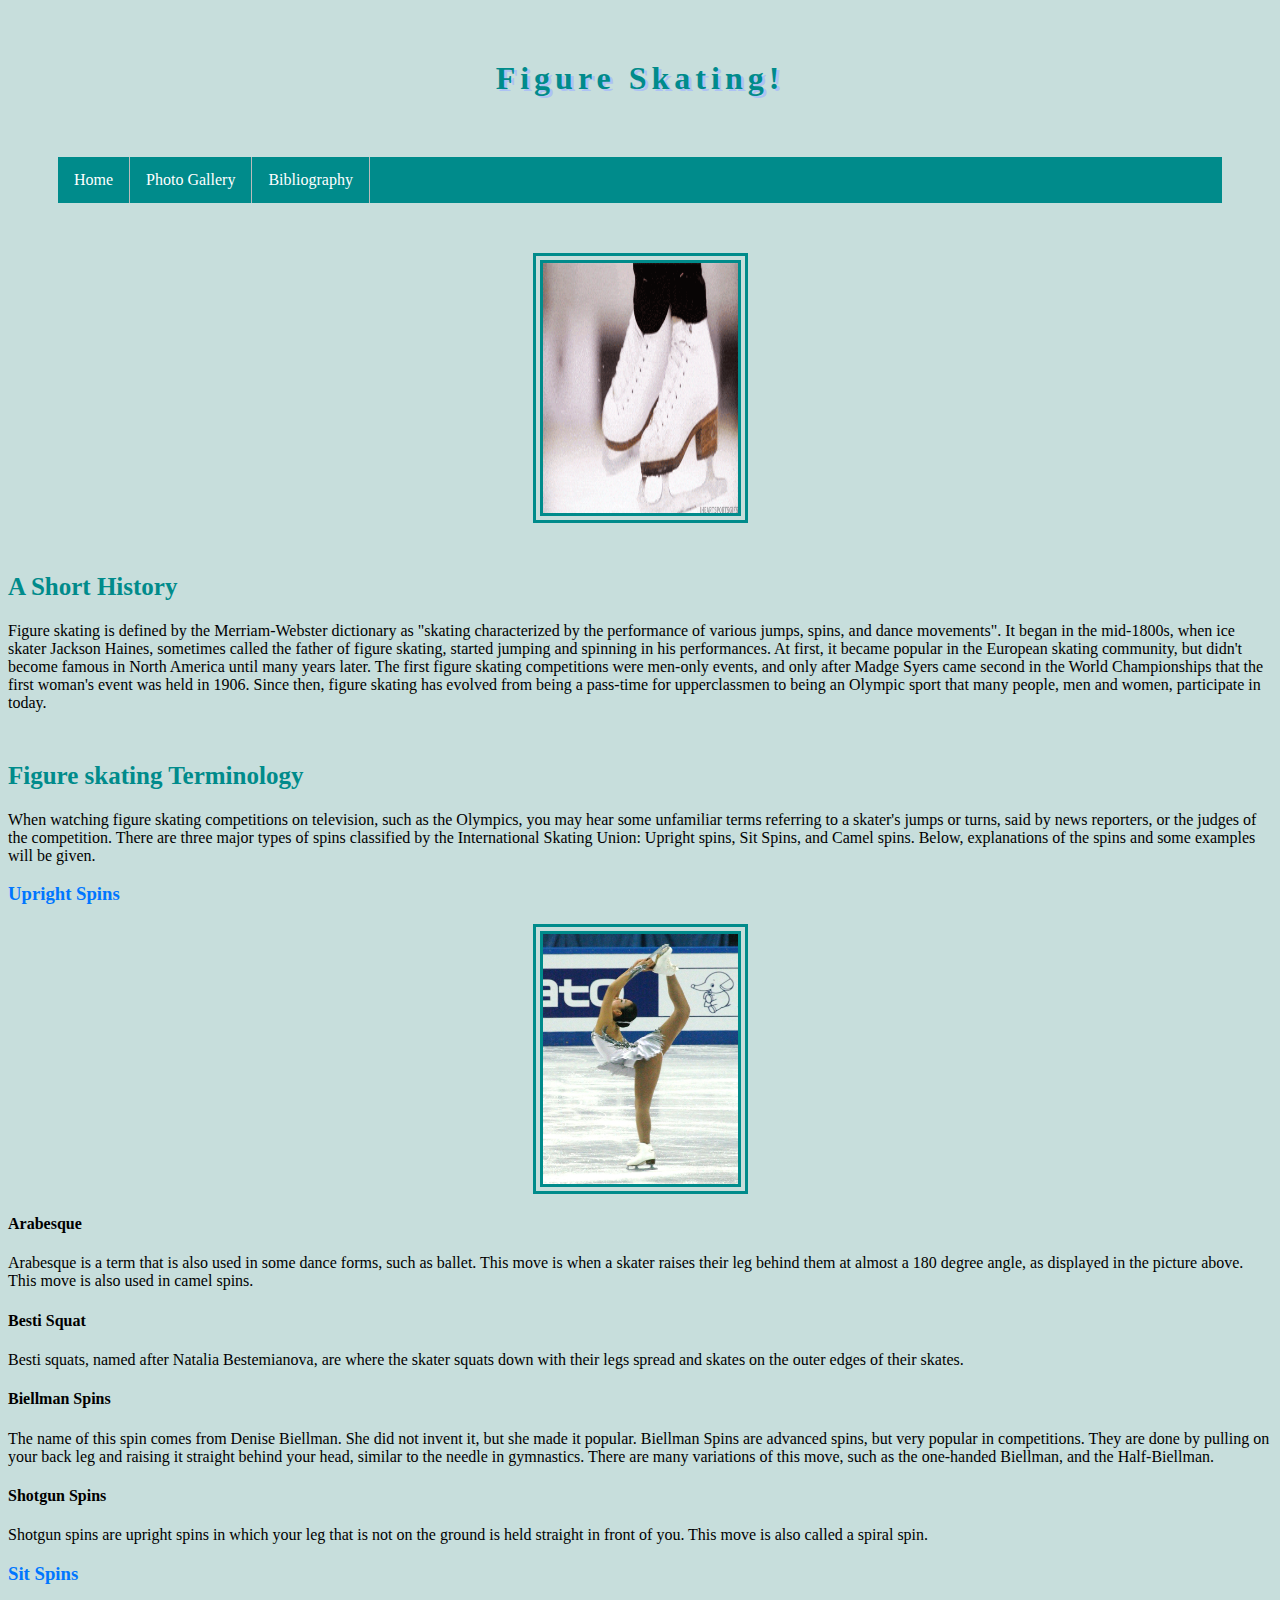
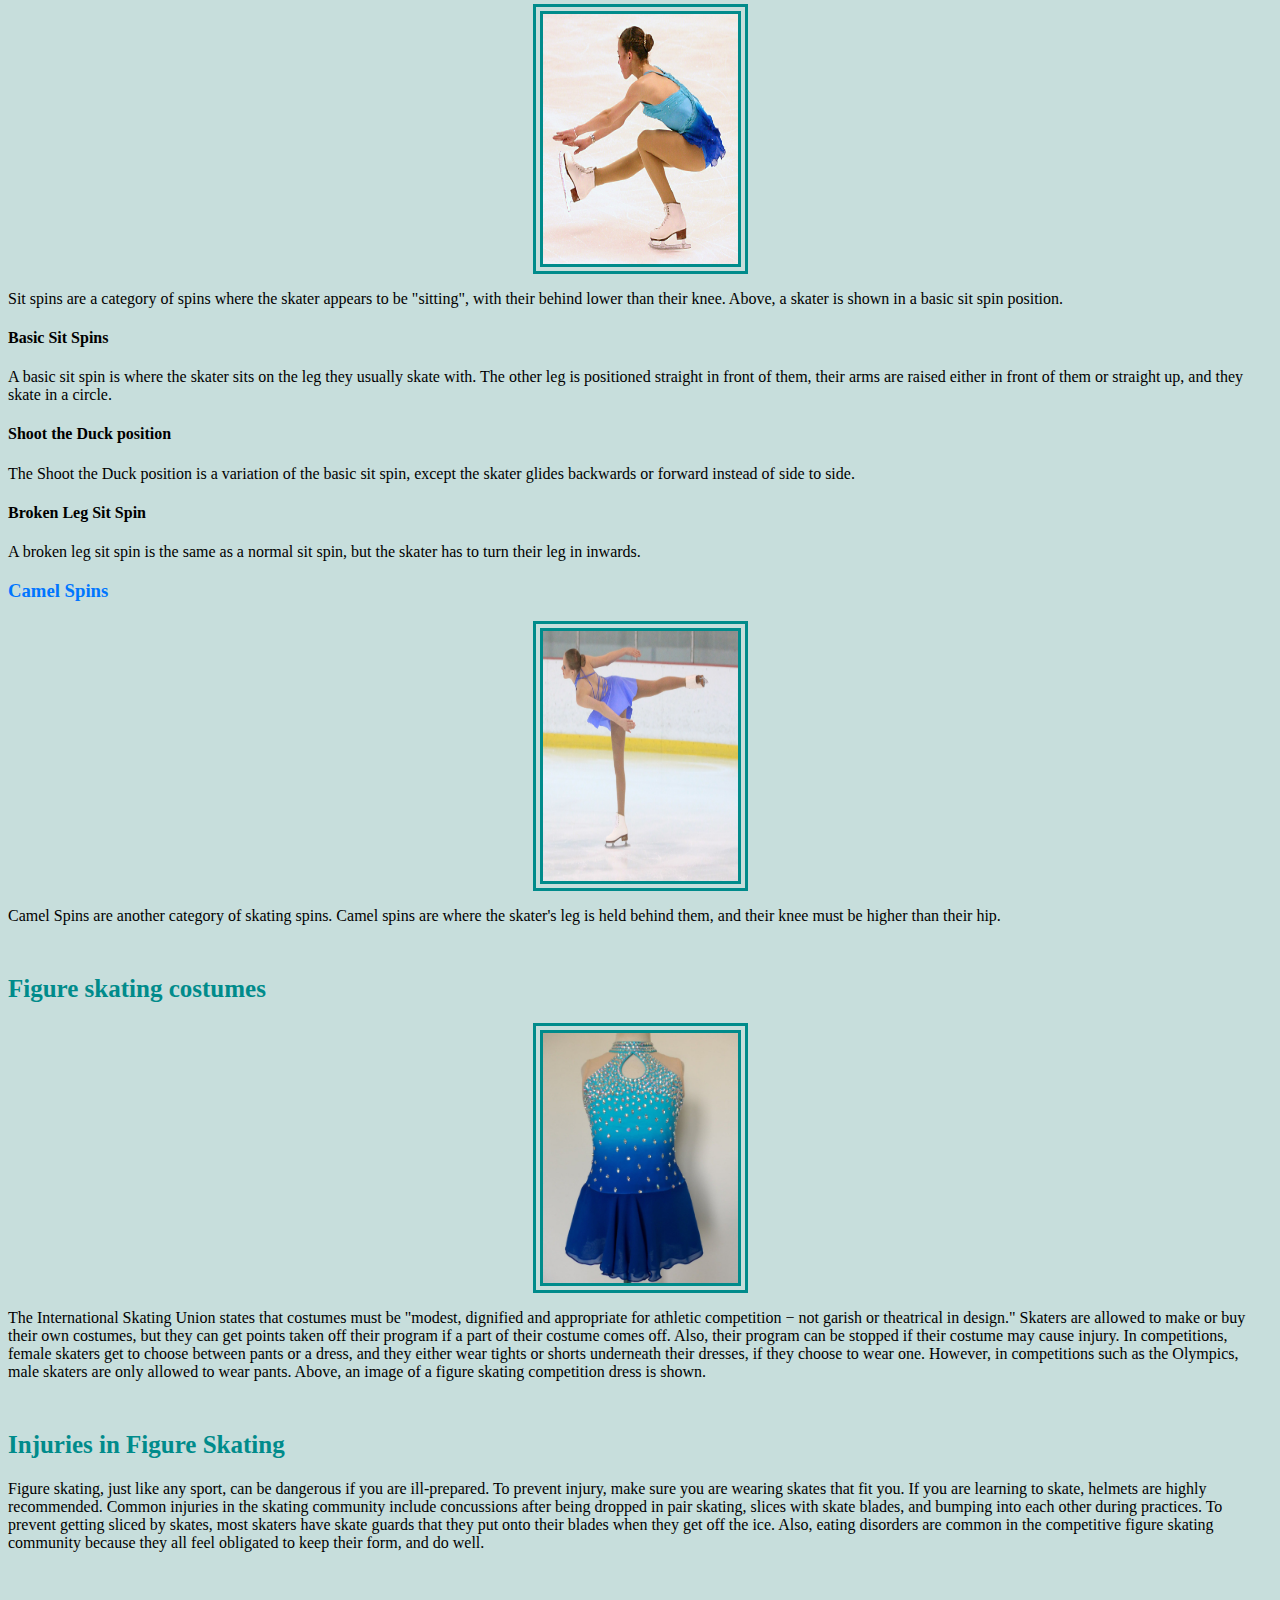
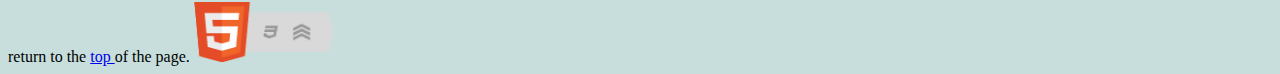
<file: index.html>
<!doctype html> 
<html>
<head> 
<meta charset="UTF-8">
<link rel="stylesheet" type="text/css" href="basic.css"/>
<title> Figure Skating </title>
</head>

<body> 

<h1 id= "top"> Figure Skating! </h1>
	<ul>
	<li><a href= index.html>Home</a></li>
	<li><a href= gallery.html>Photo Gallery</a></li> 
	<li> <a href= bibliography.html> Bibliography</a></li>
	
	</ul> 


<img src= "skatess.gif" alt= "an close-up gif of someone skating" height= "250" width="195" class="picture"> 
	<h2 id= "AShortHistory"> A Short History </h2>
	<p> Figure skating is defined by the Merriam-Webster dictionary as "skating characterized by the performance of various 
	jumps, spins, and dance movements". It began in the mid-1800s, when ice skater Jackson Haines, sometimes called the father
 	of figure skating, started jumping and spinning in his performances. At first, it became popular in the European skating community, but didn't
 	become famous in North America until many years later. The first figure skating competitions were men-only events, and only after Madge Syers 
	came second in the World Championships that the first woman's event was held in 1906. Since then, figure skating has evolved from being a pass-time for upperclassmen to being an Olympic sport that 
	many people, men and women, participate in today. </p>

	<h2 id= "FigureSkatingTerminology"> Figure skating Terminology </h2>
	<p> When watching figure skating competitions on television, such as the Olympics, you may hear some unfamiliar terms referring to a skater's jumps or turns, said by news reporters, or the judges of the competition. 
	There are three major types of spins classified by the International Skating Union: Upright spins, Sit Spins, and Camel spins. Below, explanations of the spins and some examples will be given. </p>


<h3 id= "UprightSpins"> Upright Spins </h3>  <!--category of spins-->

	<img src= "blman.jpeg" alt= "a skater in the biellman position" height= "250" width="195" class="picture">

<h4> Arabesque </h4>
	<p> Arabesque is a term that is also used in some dance forms, such as ballet. This move is when a skater raises their leg behind them at
 almost a 180 degree angle, as displayed in the picture above. This move is also used in camel spins. </p>

<h4> Besti Squat </h4> 

	<p> Besti squats, named after Natalia Bestemianova, are where the skater squats down with their legs spread and skates on the outer edges of 
their skates. </p>

<h4> Biellman Spins </h4>  


	<p> The name of this spin comes from Denise Biellman. She did not invent it, but she made it popular. Biellman Spins are advanced spins, but very 
	popular in competitions. They are done  by pulling on your back leg and raising it straight behind your head, similar to the needle in gymnastics.
	There are many variations of this move, such as the one-handed Biellman, and the Half-Biellman. </p>
<h4>  Shotgun Spins </h4> 

	<p> Shotgun spins are upright spins in which your leg that is not on the ground is held straight in front of you. This move is also called a spiral spin. </p> 


<h3 id= "SitSpins"> Sit Spins</h3> <!--another category, that's why its bolder--> 

	<img src= "sitt.jpeg" alt= "a skater in a sit spin" height= "250" width="195" class="picture">

	<p> Sit spins are a category of spins where the skater appears to be "sitting", with their behind lower than their knee. Above, a skater is shown in a basic sit spin position. </p>

<h4> Basic Sit Spins </h4> 

	<p> A basic sit spin is where the skater sits on the leg they usually skate with. The other leg is positioned straight in front of them, their arms are raised either in front of them or straight up, and they skate in a circle. </p>

<h4> Shoot the Duck position </h4> 

	<p> The Shoot the Duck position is a variation of the basic sit spin, except the skater glides backwards or forward instead of side to side. </p>
<h4> Broken Leg Sit Spin </h4> 

	<p> A broken leg sit spin is the same as a normal sit spin, but the skater has to turn their leg in inwards. </p>

<h3 id= "CamelSpins"> Camel Spins </h3>

	<img src= "cameel.jpeg" alt= "a skater in a camel spin position" height= "250" width="195" class="picture">

<p> Camel Spins are another category of skating spins. Camel spins are where the skater's leg is held behind them, and their knee must be higher 
than their hip. </p>

<h2 id= "FigureSkatingCostumes"> Figure skating costumes </h2>
<img src= "compdress.jpeg" alt= "a blue female figure skating costume" height= "250" width="195" class="picture"> 
<p> The International Skating Union states that costumes must be "modest, dignified and appropriate for athletic competition &minus; not garish or 
theatrical in design." Skaters are allowed to make or buy their own costumes, but they can get points taken off their program if a part of their costume comes off. Also, their program can be stopped if their costume may cause injury. 
In competitions, female skaters get to choose between pants or a dress, and they either wear tights or shorts underneath their dresses, if they choose to wear one. 
However, in competitions such as the Olympics, male skaters are only allowed to wear pants. Above, an image of a figure skating competition dress is shown. </p>


<h2 id= "InjuriesInFigureSkating"> Injuries in Figure Skating </h2> 



	<p id="bottom"> Figure skating, just like any sport, can be dangerous if you are ill-prepared. To prevent injury, make sure you are wearing skates that fit you. If you are learning to skate, helmets are highly recommended. 
Common injuries in the skating community include concussions after being dropped in pair skating, slices with skate blades, and bumping into each other during practices. To prevent getting sliced by skates, 
most skaters have skate guards that they put onto their blades when they get off the ice. Also, eating disorders are common in the competitive figure skating community because they all feel obligated to keep their form, and do well. </p>



return to the <a href= "#Top">top </a> of the page.

<a href="https://validator.w3.org/nu/?doc=http%3A%2F%2Ftouque.ca%2FEC%2Findex.php#file">
  <img src="validator.jpeg" alt="HTML tutorial" style="width:160px;height:60px;border:0;">
</a>
</body>
</file>
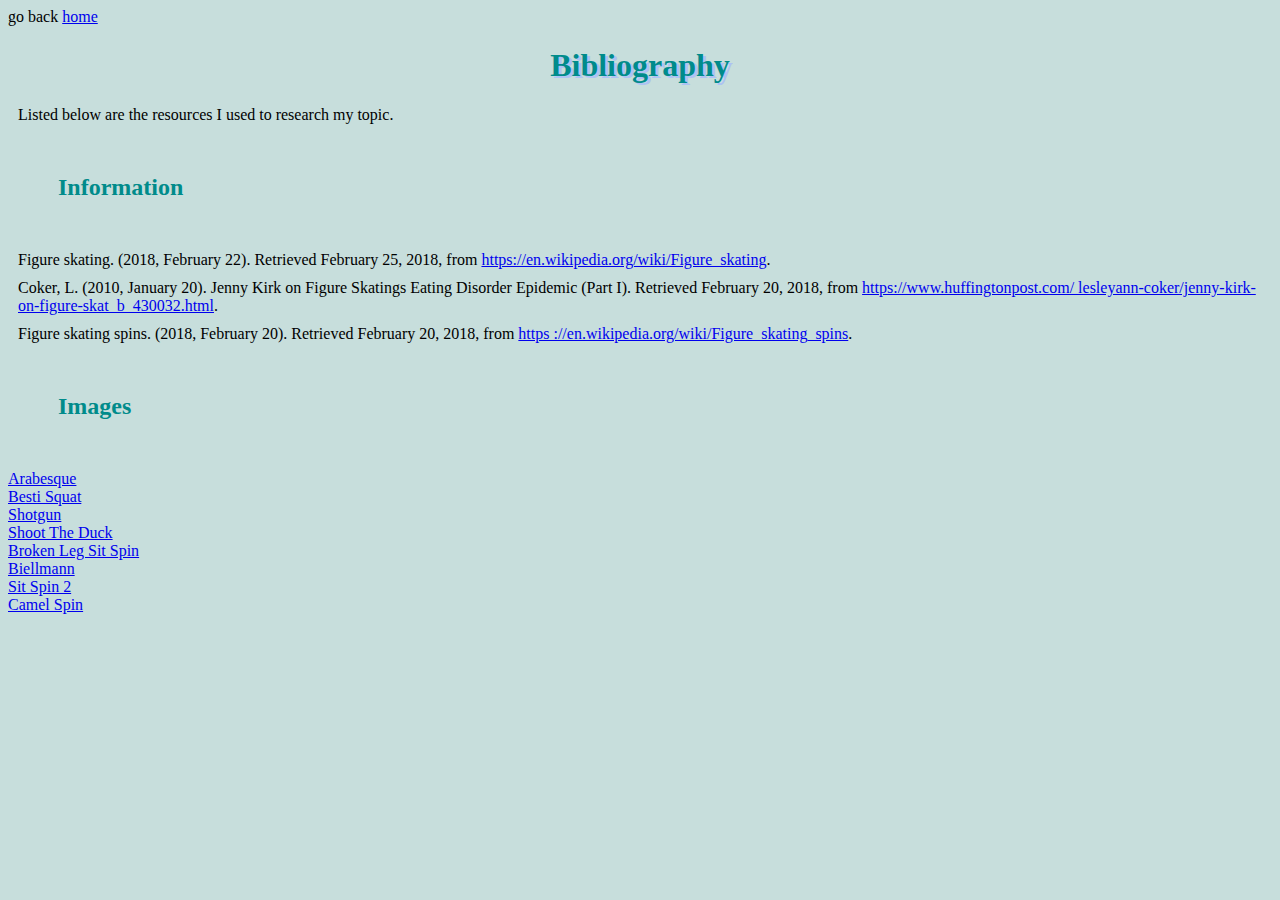
<file: bibliography.html>
<!doctype html> 
<html>
<head> 
<meta charset="UTF-8">
<title> Bibliography </title>

<link rel="stylesheet" type="text/css" href="bibliography.css"/>
</head> 

<body> 
go back <a href= "index.html">home</a>

<h1> Bibliography </h1>

 

<p> Listed below are the resources I used to research my topic.</p>
<h2> Information </h2> 

<p> Figure skating. (2018, February 22). Retrieved February 25, 2018, from <a href="https:
//en.wikipedia.org/wiki/Figure_skating">https://en.wikipedia.org/wiki/Figure_skating</a>.</p> 

<p> Coker, L. (2010, January 20). Jenny Kirk on Figure Skatings Eating Disorder
 Epidemic (Part I). Retrieved February 20, 2018, from <a href= "https://www.huffingtonpost.com/
lesleyann-coker/jenny-kirk-on-figure-skat_b_430032.html">https://www.huffingtonpost.com/
lesleyann-coker/jenny-kirk-on-figure-skat_b_430032.html</a>.</p> 

<p> Figure skating spins. (2018, February 20). Retrieved February 20, 2018, from <a href="https
://en.wikipedia.org/wiki/Figure_skating_spins">https
://en.wikipedia.org/wiki/Figure_skating_spins</a>. </p> 

<h2>Images </h2> 


 <li> <a href= "https://www.pinterest.ca/pin/482870391268648826/"> Arabesque</a> </li>
 <li> <a href= "https://theoreoexperience.com/2011/07/04/holy-rolling-batman-gospel-night-at-skating-rink/"> Besti Squat </a> </li>
 <li> <a href= "http://www.ipernity.com/doc/304817/30422903"> Shotgun</a> 
 <li> <a href= "https://rinksidecafe.wordpress.com/2014/01/20/skating-101-figure-skating-spins/> Sit Spins</a>  </li>
 <li> <a href= "http://www.m-magazine.com/posts/14-celebs-who-love-going-ice-skating-18080/photos/jennette-mccurdy-14000"> Shoot The Duck </a> </li> 
 <li> <a href= "https://www.pinterest.ca/pin/288300813618067691/"> Broken Leg Sit Spin</a>  </li>
 <li> <a href= "http://m.thestar.com.my/story.aspx?sec=lifestyle&link=travel/malaysia/world/2017/12/14/skate-maldives-christmas/> Skates gif</a>  </li>
 <li> <a href= "https://www.thoughtco.com/the-biellmann-figure-skating-move-1282235"> Biellmann</a> </li>
 <li> <a href= "https://commons.wikimedia.org/wiki/File:Sit_spin.jpg"> Sit Spin 2</a> </li>
 <li> <a href= "http://holfigureskating.weebly.com/lesson-3---jumps-spins.html"> Camel Spin </a> </li>
 <li> <a href= "https://www.aliexpress.com/item/blue-figure-skating-dresses-women-competition-ice-skating-dress-custom-ice-clothing-to-figure-free-shipping/32776942542.html> Figure Skating Costume</a>  </li>



</body> 
</html>
</file>
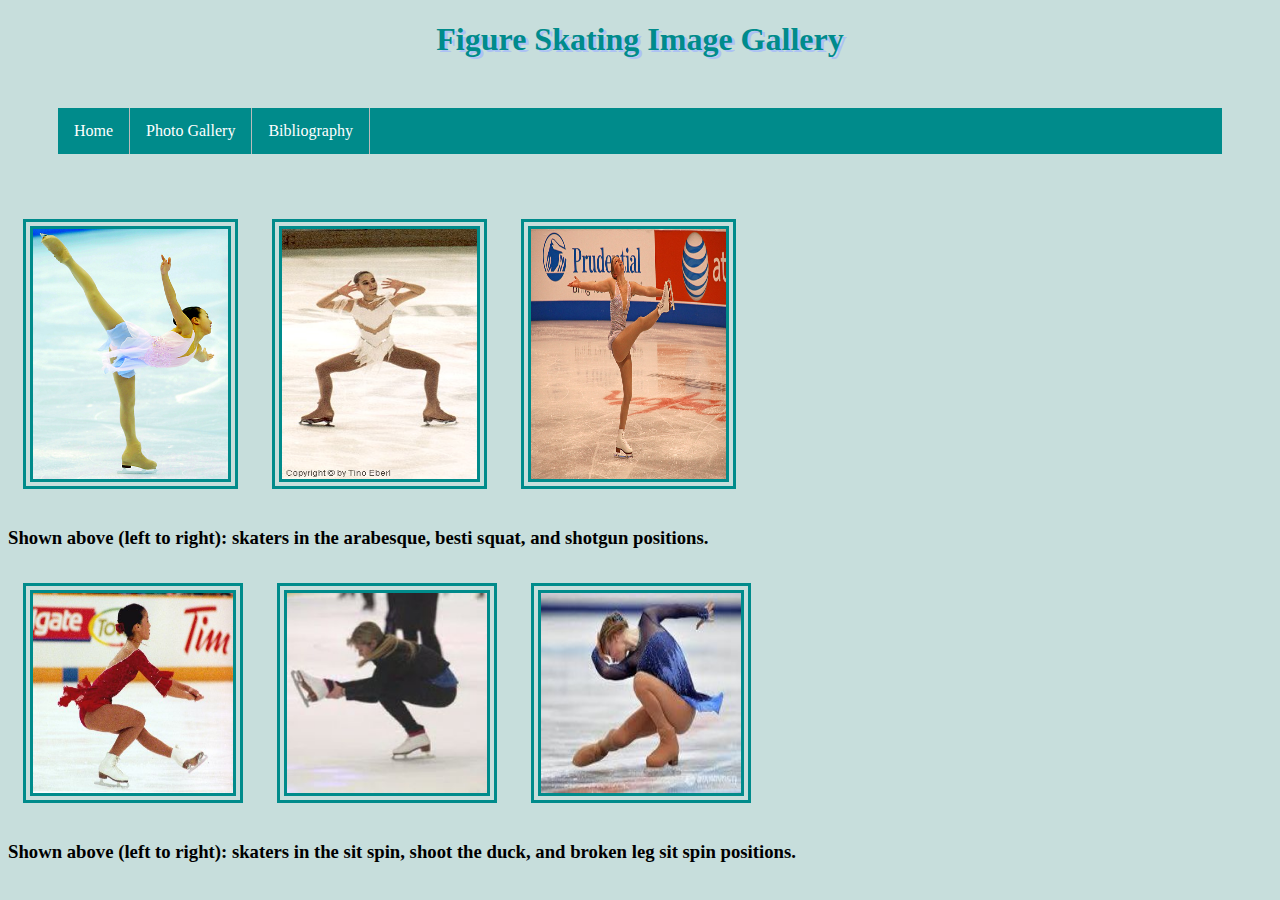
<file: gallery.html>
<!doctype html> 
<html>
<head> 
<meta charset="UTF-8">
<link rel="stylesheet" type="text/css" href="gallery.css"/>
<title> Gallery </title>
</head>
<body> 

<title> Gallery </title> 

<h1> Figure Skating Image Gallery </h1> 
<ul>
	<li><a href= index.html>Home</a></li>
	<li><a href= gallery.html>Photo Gallery</a></li> 
	<li> <a href= bibliography.html> Bibliography</a></li>
	
	</ul> 

 
<img src= "arabesque.jpeg" alt= "a figure skater in the arabesque position" style="width:195px;height:250px;" class= "picture">   <img src= "besti.jpeg" alt= "a figure skater in the besti squat" height= "250" width="195" class="picture"> <img src= "shotgun.jpeg" alt= "a figure skater in the shotgun position" height= "250" width="195" class= "picture">

<h3> Shown above (left to right): skaters in the arabesque, besti squat, and shotgun positions. </h3>




 <img src= "sitspin.jpeg" alt= "a figure skater in the sit spin position" height= "200" width="200" class="picture"> <img src= "shoottheduck.jpeg" alt= "a figure skater in the shoot the duck position" height= "200" width="200"class= "picture"> <img src= "brokenlegsitspin.jpeg" alt= "a figure skater in the broken leg sit spin position" height= "200" width="200" class= "picture"> 
<h3> Shown above (left to right): skaters in the sit spin, shoot the duck, and broken leg sit spin positions.



</body>
</file>
<file: basic.css>
body 
{ 
	background-color: rgb(199, 222, 220); 
	font-family: Verdana, "Times New Roman", sans-serif; 
	
}

#top
{ 
	color: darkcyan;
	text-align: center; 
	margin-top: 60px;
	margin-bottom: 60px; 
	margin-right: 50px 
	margin-left: 50px 
	font-size: 45px;
	letter-spacing: 5px;
	text-shadow: 3px 2px rgb(173, 194, 244);
} 




p 
{ 
	color: black;	  
	
} 

h2 
{ 
	color: darkcyan;
	font-size: 25px;
	margin-top: 50px;
} 

h3 
{ 
	color: rgb(0, 118, 255) 
}

.picture 

{
	
	display: block;
    	margin-left: auto;
    	margin-right: auto;
    	border-style: double; 
	border-width: 10px; 
	border-color: darkcyan;
}


ul /* for the navigation bar*/
{ 
	 
	list-style-type: none;
	margin: 50px;
    	padding: 0;
   	overflow: hidden;
    	background-color: darkcyan;
} 

li 
{ 
	 float: left;
    	 border-right:1px solid #bbb;
	
} 

li a 
{ 
	display: block; 
	color: white; 
	text-align: center; 
	padding: 14px 16px; 
	text-decoration: none; 
}


#bottom 
{ 
	margin-bottom: 50px;
</file>
<file: bibliography.css>
body 

{ 

	font-family: Verdana, "Times New Roman", sans-serif; 
	background-color:rgb(199, 222, 220);
} 

h1 
{ 
	text-shadow: 3px 2px rgb(173, 194, 244); 
	color: darkcyan; 
	text-align: center;
} 

h2 
{ 
	color: darkcyan; 
	margin: 50px;
} 
p 
{ 
	margin: 10px;
</file>
<file: gallery.css>
body 
{ 
	background-color: rgb(199, 222, 220);
	font-family: Verdana, "Times New Roman", sans-serif; 
}



.picture 
{ 
	margin: 15px; 
    	border-style: double; 
	border-width: 10px; 
	border-color: darkcyan;
} 

h1
{ 
	text-align: center; 
	color: darkcyan;
	text-shadow: 3px 2px rgb(173, 194, 244)
	
}


ul 
{ 
	 
	list-style-type: none;
	margin: 50px;
    	padding: 0;
   	overflow: hidden;
    	background-color: darkcyan;
} 

li 
{ 
	 float: left;
    	 border-right:1px solid #bbb;
	
} 

li a 
{ 
	display: block; 
	color: white; 
	text-align: center; 
	padding: 14px 16px; 
	text-decoration: none; 
}
</file>
